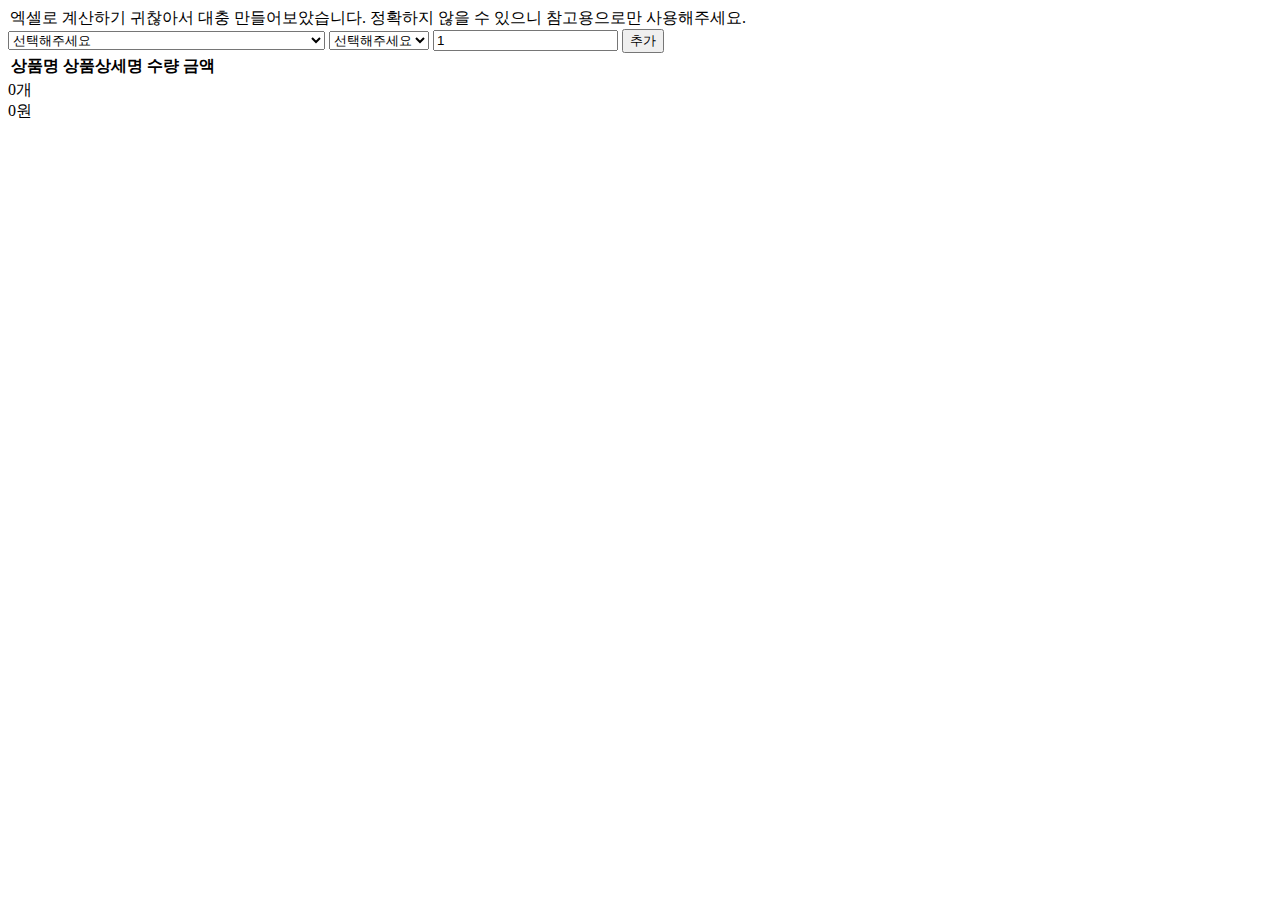
<file: createAnything/mdCal.html>
<!DOCTYPE html>
<html>
<head>
    <meta charset="UTF-8">
    <meta name="viewport" content="width=device-width, initial-scale=1.0">
    <title>굿즈 계산 해봄</title>
    <script src="https://code.jquery.com/jquery-3.7.0.min.js"></script>
    <script>
        let setComma = (text) => {
            if(text == '') return 0;
            if(!Number.isNaN(text)){
                text = text.toString();
            }
            return text.replace(/(\d)(?=(?:\d{3})+(?!\d))/g, '$1,');
        }
        // 추후 script 분리 예정 - 그냥 하드코딩. 어차피 back연결 안할거니까
        /* 제품 */
        const productList = [
            {id : 'aniplus_A1', productName : '트레이딩 홀로그램 원형 캔뱃지 10종', price: 5000, detailType : 'Y', detailTypeIds : '["2","3"]'},
            {id : 'aniplus_A2', productName : '트레이딩 증명사진 세트 5종(랜덤이라 수량만 입력)', price: 5000, detailType : 'N', detailTypeIds : ''}, // 랜덤이어서 수량으로 수정
            {id : 'aniplus_A3', productName : '아크릴 스탠드 5종', price: 5000, detailType : 'Y', detailTypeIds : '["1"]'},
            {id : 'aniplus_A4', productName : '얼굴 마우스패드 5종', price: 6000, detailType : 'Y', detailTypeIds : '["1"]'},
            {id : 'aniplus_A5', productName : '구슬 키홀더 5종', price: 9000, detailType : 'Y', detailTypeIds : '["1"]'},
            {id : 'aniplus_A6', productName : '연결 아크릴 키홀더 5종', price: 8000, detailType : 'Y', detailTypeIds : '["1"]'},
            {id : 'aniplus_A7', productName : '글리터 마스킹 테이프', price: 7000, detailType : 'N', detailTypeIds : ''}, 
            {id : 'aniplus_A8', productName : '트레이딩 필름 북마크 5종', price: 4000, detailType : 'Y', detailTypeIds : '["1"]'},
            {id : 'aniplus_A9', productName : '말랑쿠션 5종', price: 28000, detailType : 'Y', detailTypeIds : '["1"]'},
            {id : 'aniplus_A1', productName : '아크릴 카드 10종', price: 15000, detailType : 'Y', detailTypeIds : '["2","3"]'},
            {id : 'aniplus_A7', productName : '엽서북', price: 16000, detailType : 'N', detailTypeIds : ''}, 
            {id : 'aniplus_A9', productName : '아크릴 배경 디오라마 5종', price: 30000, detailType : 'Y', detailTypeIds : '["1"]'},
        ];
        // 상세 리스트
        const detailTypeList = [
            {id : 1, detailTypeId : '1', detailTypeName : '예준' },
            {id : 2, detailTypeId : '1', detailTypeName : '노아' },
            {id : 3, detailTypeId : '1', detailTypeName : '밤비' },
            {id : 4, detailTypeId : '1', detailTypeName : '은호' },
            {id : 5, detailTypeId : '1', detailTypeName : '하민' },
            {id : 6, detailTypeId : '2', detailTypeName : '기다릴게 예준' },
            {id : 7, detailTypeId : '2', detailTypeName : '기다릴게 노아' },
            {id : 8, detailTypeId : '2', detailTypeName : '기다릴게 밤비' },
            {id : 9, detailTypeId : '2', detailTypeName : '기다릴게 은호' },
            {id : 10, detailTypeId : '2', detailTypeName : '기다릴게 하민' },
            {id : 11, detailTypeId : '3', detailTypeName : '여섯번째여름 예준' },
            {id : 12, detailTypeId : '3', detailTypeName : '여섯번째여름 노아' },
            {id : 13, detailTypeId : '3', detailTypeName : '여섯번째여름 밤비' },
            {id : 14, detailTypeId : '3', detailTypeName : '여섯번째여름 은호' },
            {id : 15, detailTypeId : '3', detailTypeName : '여섯번째여름 하민' },
        ];

        // 계산식
        let totalPrice = 0;
        let totalCount = 0;


       $(function() {
            // 초기값
            productList.forEach((v,i)=>{
                $('#product').append($('<option>',{value : v.id, text : v.productName, 'data-price' : v.price, 'data-detailtype' : v.detailType, 'data-detailtypeids' : v.detailTypeIds }));
            });

            // 이벤트
            $('#product').on('change',function(){
                $('#productDetail option').remove();
                $('#productDetail').append($('<option>',{value : '', text : '선택해주세요'}));

                let selected = $('#product option:selected');
                if(selected.data('detailtype') === 'Y'){
                   
                    let detailTypeIds = selected.data('detailtypeids');
                    console.log(detailTypeIds);
                    let detailList = detailTypeList.filter(v=>detailTypeIds.includes(v.detailTypeId));
                    if(detailList.length > 0){
                        detailList.forEach((v,i) => {
                            $('#productDetail').append($('<option>',{value : v.id, text : v.detailTypeName}));
                        });
                    }
                    $('#productDetail').show();
                } else {
                    $('#productDetail').hide();
                }
            });
            $('#add_btn').on('click',function(){
                if( $('#product option:selected').val() === ''){
                    alert('제품을 선택해주세요.')
                    return;
                }
                let tr = $('<tr>');
                let productName = $('#product option:selected').text();
                let productTd = $('<td>',{text: productName});
                tr.append(productTd);
                let productDetail =  '-';
                if($('#product option:selected').data('detailtype') === 'Y'){
                    if( $('#productDetail option:selected').val() === ''){
                    alert('제품상세를 선택해주세요.')
                    return;
                }
                    productDetail =  $('#productDetail option:selected').text();
                }
                let productDetailTd = $('<td>',{text: productDetail});
                tr.append(productDetailTd);
              

                let amount = parseInt($('#amount').val());
                tr.append($('<td>',{text:  setComma(amount) + '개'}));

                let price = parseInt($('#product option:selected').data('price'));
                let productPrice = price*amount;
                totalPrice += productPrice;
                totalCount += amount;
                tr.append($('<td>',{text:  setComma(productPrice) + '원'}));
                let deleteBtn = $('<input>',{type : 'button',value : 'X', class : 'delete'});
                let hiddenAmount = $('<input>',{type : 'hidden', value: amount, name : 'amount'});
                let hiddenPrice = $('<input>',{type : 'hidden', value: productPrice, name : 'price'});
                deleteBtn.on('click',function(){
                    let deleteAmount = $(this).siblings('[name=amount]').val();
                    let deletePrice = $(this).siblings('[name=price]').val();
                    totalPrice -= deletePrice;
                    totalCount -= deleteAmount;
                    $('#totalCount').text(setComma(totalCount) + '개');
                    $('#totalPrice').text(setComma(totalPrice) + '원');
                    $(this).parents('tr').remove();
                });
                let deleteTd = $('<td>');
                deleteTd.append(hiddenAmount);
                deleteTd.append(hiddenPrice);
                deleteTd.append(deleteBtn);
                tr.append(deleteTd);
                $('#tbody').append(tr);

                $('#totalCount').text(setComma(totalCount) + '개');
                $('#totalPrice').text(setComma(totalPrice) + '원');
            });            
       });
    </script>
</head>

<body>
    <legend>엑셀로 계산하기 귀찮아서 대충 만들어보았습니다. 정확하지 않을 수 있으니 참고용으로만 사용해주세요.</legend>
    <!-- 굿즈 제품명 -->
    <select id="product">
        <option value="">선택해주세요</option>
    </select>
    <select id="productDetail">
        <option value="">선택해주세요</option>
    </select>
    <input type="number" id="amount" value="1">
    <input type="button" id="add_btn" value="추가"/>
    <br/>
    <div id="productListDiv">
        <table>
            <thead>
                <th>상품명</th>
                <th>상품상세명</th>
                <th>수량</th>
                <th>금액</th>
                <th></th>
            </thead>
            <tbody id="tbody">
            </tbody>
        </table>
    </div>
    <div id="total">
        <div id="totalCount">0개</div>
        <div id="totalPrice">0원</div>
    </div>
</body>

</html>
</file>
